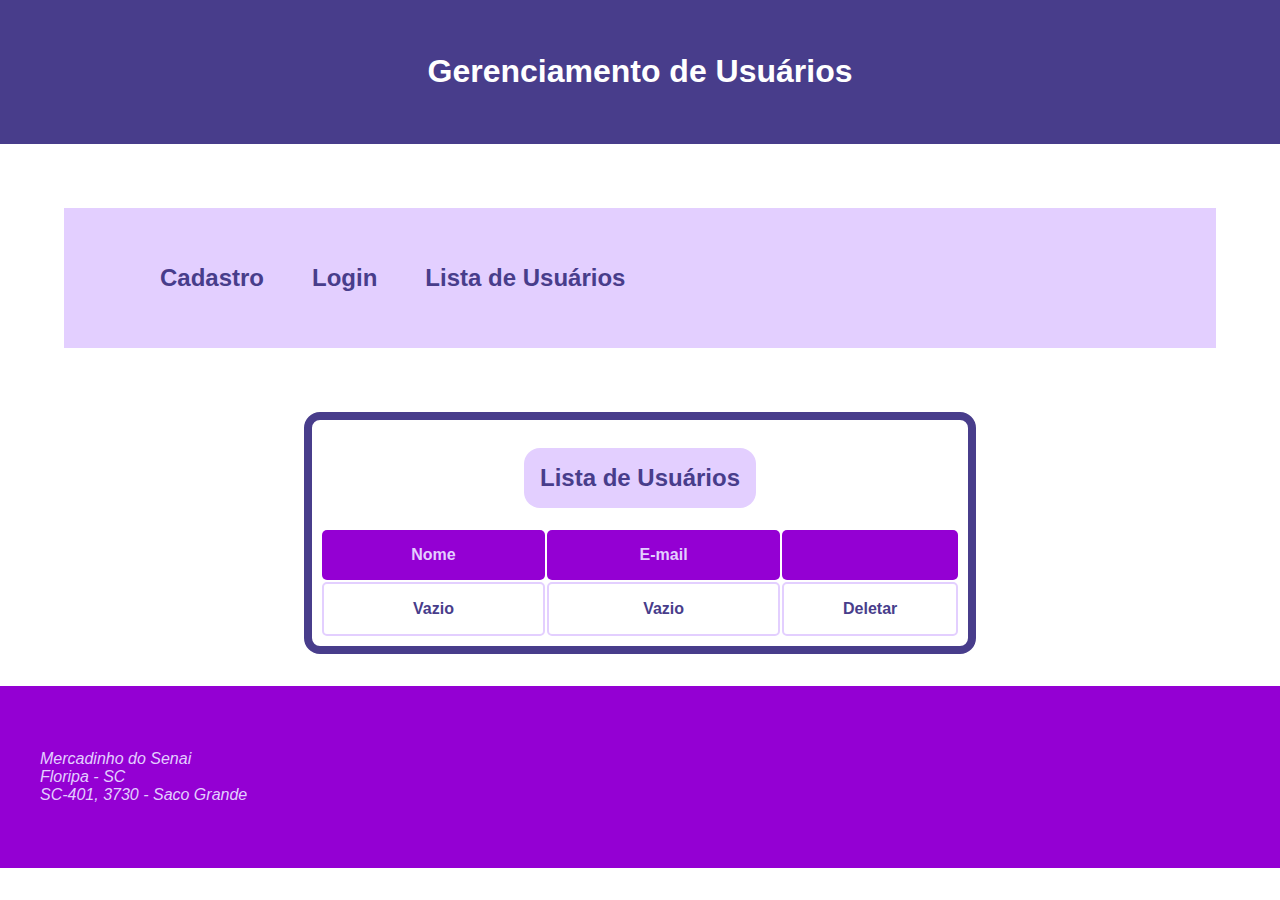
<file: list.html>
<!DOCTYPE html>
<html lang="pt-br">
<head>
    <meta charset="UTF-8">
    <meta http-equiv="X-UA-Compatible" content="IE=edge">
    <meta name="viewport" content="width=device-width, initial-scale=1.0">
    <link rel="icon" href="./img/icon.png">
    <title>Gerenciamento de Usuários</title>
    <link rel="stylesheet" href="./css/estilo.css">
</head>
<body onload="listUsuarios()">
    <header>
        <h1>Gerenciamento de Usuários</h1>
    </header>
    <nav>
        <ul>
            <li><a href="./index.html">Cadastro</a></li>
            <li><a href="./login.html">Login</a></li>
            <li><a href="./list.html">Lista de Usuários</a></li>
        </ul>
    </nav>

    <div class="container">
        <h2>Lista de Usuários</h2>
        <div class="list">
            <table>
                <thead>
                    <tr><!--Linha 1-->
                        <th>Nome</th><!--Cabeçalho 1-->
                        <th>E-mail</th><!--Cabeçalho 2-->
                        <th></th>
                    </tr>
                </thead>
                <tbody id="table-linha">
                        <!-- <td> Nao fica no meio nem em negrito-->
                </tbody>
            </table>
        </div>
    </div>
    <footer>
        <ul>
            <li>Mercadinho do Senai</li>
            <li>Floripa - SC</li>
            <li>SC-401, 3730 - Saco Grande</li>
        </ul>
    </footer>
    <script src="./js/script.js"></script>
</body>
</html>
</file>
<file: css/estilo.css>
body{
    margin: 0;
    font-family: Arial, Helvetica, sans-serif;
}

header{
    background-color: darkslateblue;
    color: white;
    font-family: 'Segoe UI', Tahoma, Geneva, Verdana, sans-serif;
    padding: 2rem;
    text-align: center;
}

footer{
    background-color: darkviolet;
    color: rgb(227, 207, 255);
    padding-top: 3rem;
    padding-bottom: 3rem;
    font-style: italic;
}

footer li {
    list-style: none;
}

nav{
    background-color: rgb(227, 207, 255);
    padding: 2rem;
    margin: 4rem;
}

nav ul{
    display: flex;
}

nav li{
    list-style: none;
    padding: 0.5rem;
}

li a{
    font-weight: bold;
    text-decoration: none;
    font-size: x-large;
    transition: color 0.2s;
    padding: 1rem;
    border-radius: 1rem;
    color: darkslateblue;
}

li a:hover{
    color:rgb(227, 207, 255);
    background-color: darkviolet;
}

.container{
    width: 50vw;
    margin: auto;
    border: 0.5rem solid darkslateblue;
    padding: 0.5rem;
    border-radius: 1rem;
    margin-bottom: 2rem;
    display: flex;
    flex-direction: column;
    justify-items: center;
    align-items: center;
}

.container h2{
    background-color: rgb(227, 207, 255);
    color: darkslateblue;
    padding: 1rem;
    text-align: center;
    border-radius: 1rem;
}

.container input{
    width: 25vw;
    margin-bottom: 0.5rem;
    padding: 0.5rem;
    border-radius: 1rem;
    outline: none;
    border: 2px solid darkslateblue;
}

.container input:hover{
    background-color: rgb(250, 247, 255);
}

.container button{
    margin-bottom: 1rem;
    padding: 0.5rem;
    background-color: darkviolet;
    color: rgb(227, 207, 255);
    border-radius: 1rem;
    font-weight: bold;
    cursor: pointer;
}

.container button:hover{
    background-color: darkslateblue;
}


.list{
    width: 100%;
}

.list table{
    width: 100%;
}

.list table th{
    background-color: darkviolet;
    padding: 1rem;
    color:rgb(227, 207, 255);
    border-radius: 5px;
}

.list table td{
    color: darkslateblue;
    font-weight: bold;
    text-align: center;
    padding-top: 1rem;
    margin: 2px;
    border: 2px solid rgb(227, 207, 255);
    border-radius: 5px;
    padding-bottom: 1rem;
}

.div-erro{
    margin: auto;
    width: 70%;
    border: 3px solid black;
    background-color:rgb(191, 3, 3);
    color: black;
    font-weight: bold;
    margin-bottom: 1rem;
    border-radius: 0.5rem;
    padding: 1rem;
    text-align: center;
    display: none;
}

.div-certo{
    margin: auto;
    width: 70%;
    border: 3px solid black;
    background-color:green;
    color: black;
    font-weight: bold;
    margin-bottom: 1rem;
    border-radius: 0.5rem;
    padding: 1rem;
    text-align: center;
    display: none;
}

.div-lerro{
    margin: auto;
    width: 70%;
    border: 3px solid black;
    background-color:rgb(191, 3, 3);
    color: black;
    font-weight: bold;
    margin-bottom: 1rem;
    border-radius: 0.5rem;
    padding: 1rem;
    text-align: center;
    display: none;
}

.div-lcerto{
    margin: auto;
    width: 70%;
    border: 3px solid black;
    background-color:green;
    color: black;
    font-weight: bold;
    margin-bottom: 1rem;
    border-radius: 0.5rem;
    padding: 1rem;
    text-align: center;
    display: none;
}
</file>
